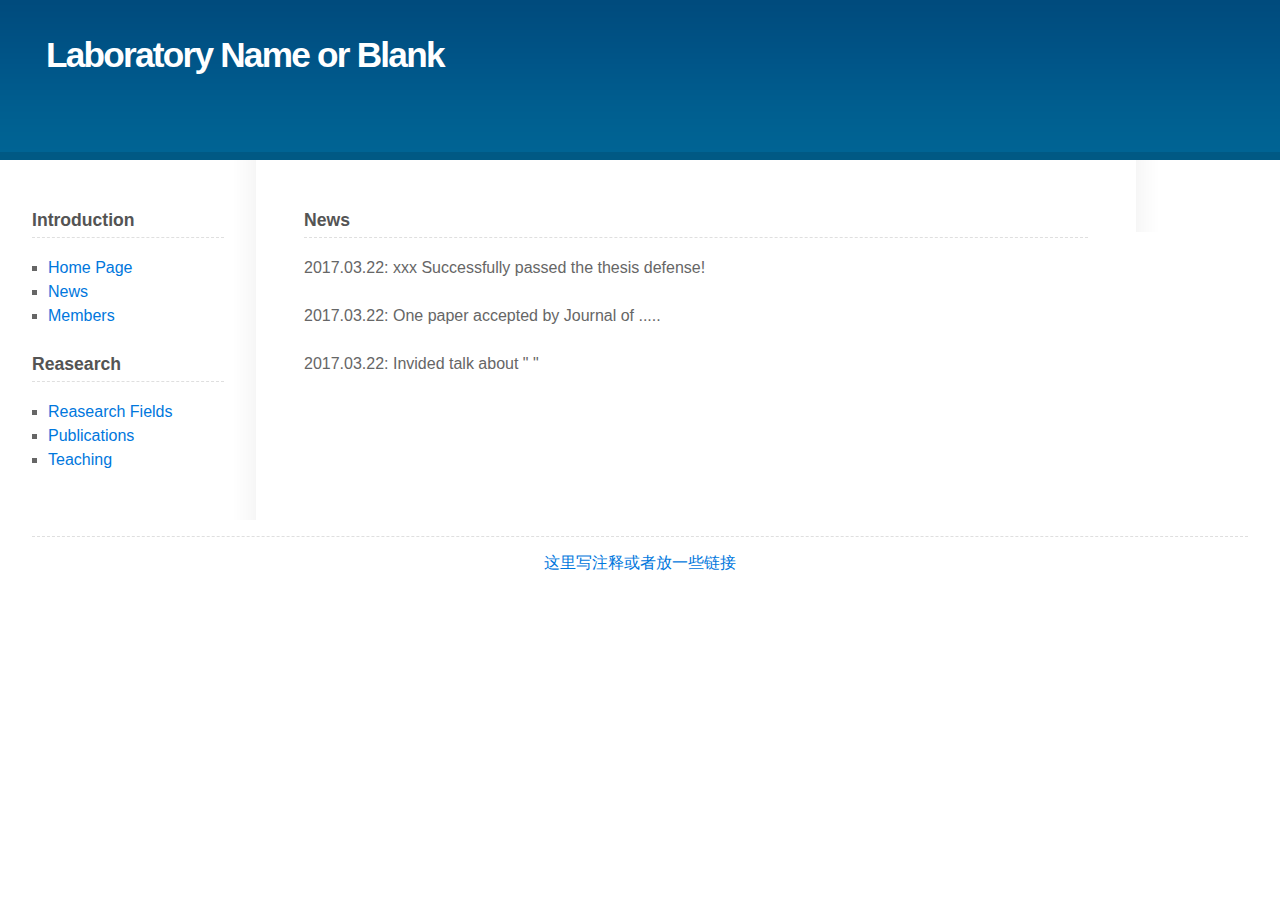
<file: news.html>
<!DOCTYPE html PUBLIC "-//W3C//DTD XHTML 1.0 Strict//EN" "http://www.w3.org/TR/xhtml1/DTD/xhtml1-strict.dtd">
<html xmlns="http://www.w3.org/1999/xhtml">
<head>
<meta http-equiv="content-type" content="text/html; charset=UTF-8" />
<title>News</title>
<meta name="keywords" content="computer vision, pattern recognation, Beihang, Xiaobai" />
<meta name="description" content=" " />
<link href="default.css" rel="stylesheet" type="text/css" />
</head>
<body>
<div id="outer">
  <div id="header">
    <h1><a href="index.html">Laboratory Name or Blank</a></h1>
  </div>
  
  <div id="content">
    <div id="tertiaryContent">
      
     </div>
    <div  id="primaryContentContainer">

      <div id="primaryContent">
          <h3>News</h3>
          <p>2017.03.22: xxx Successfully passed the thesis defense!</p>
          <p>2017.03.22: One paper accepted by Journal of .....</p>
          <p>2017.03.22: Invided talk about "  "</p>
      </div>
    </div>
      <div id="secondaryContent">
            <h3>Introduction</h3>
            <ul>
             <li><a href="index.html">Home Page</a></li>
             <li><a href="news.html">News</a></li>
             <li><a href="members.html">Members</a></li>
            </ul>
            <h3>Reasearch</h3>
            <ul>
              <li><a href="reasearch.html">Reasearch Fields</li>
              <li><a href="publications.html">Publications</li>
              <li><a href="teaching.html">Teaching</li>
            </ul>
      </div>
        <div class="clear"></div>
  </div>
  <div id="footer">
    <p>这里写注释或者放一些链接</p>
  </div>
</div>
</body>
</html>
</file>
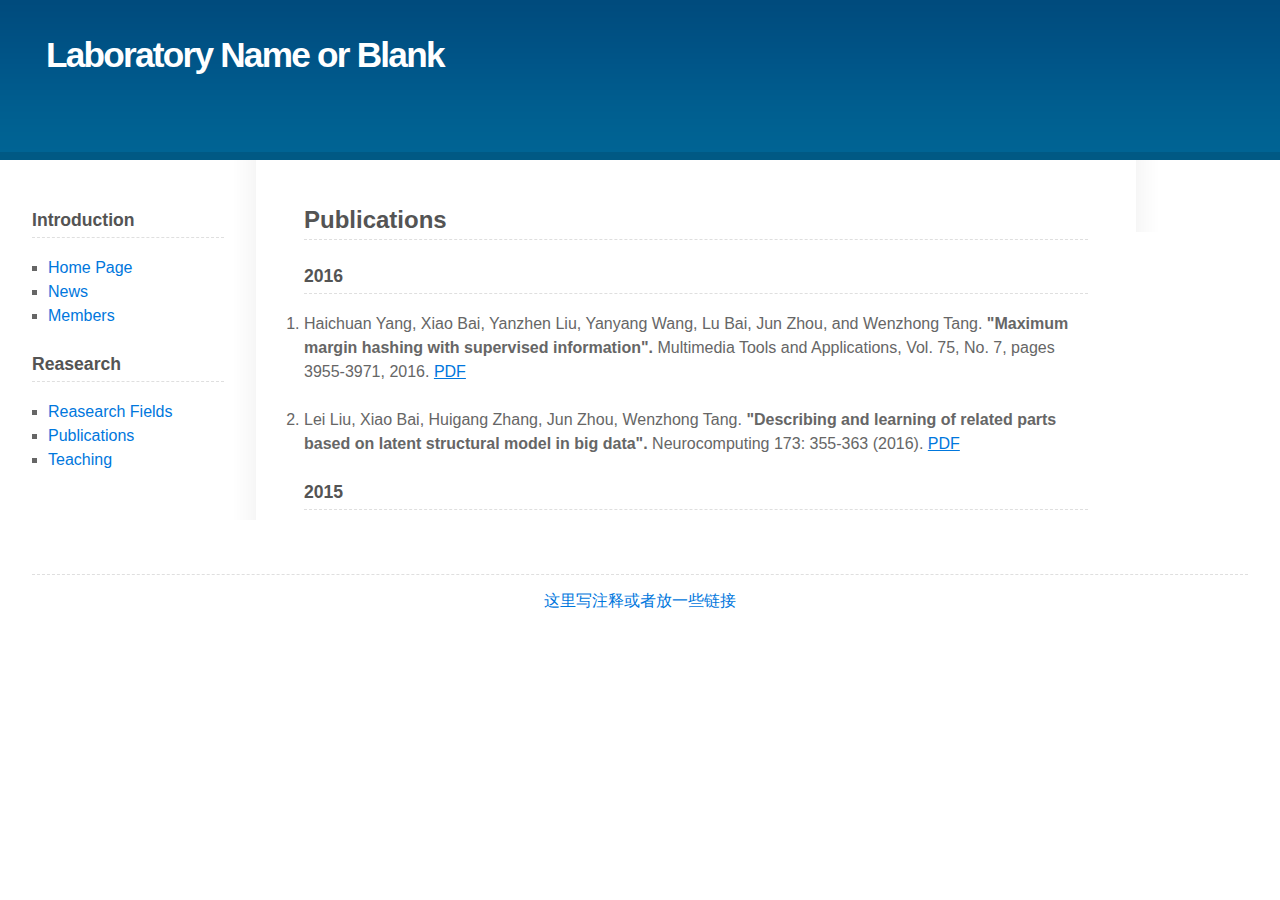
<file: publications.html>
<!DOCTYPE html PUBLIC "-//W3C//DTD XHTML 1.0 Strict//EN" "http://www.w3.org/TR/xhtml1/DTD/xhtml1-strict.dtd">
<html xmlns="http://www.w3.org/1999/xhtml">
<head>
<meta http-equiv="content-type" content="text/html; charset=UTF-8" />
<title>Publications</title>
<meta name="keywords" content="computer vision, pattern recognation, Beihang, Xiaobai" />
<meta name="description" content=" " />
<link href="default.css" rel="stylesheet" type="text/css" />
</head>
<body>
<div id="outer">
	<div id="header">
		<h1><a href="index.html">Laboratory Name or Blank</a></h1>
	</div>
	
	<div id="content">
	  <div id="tertiaryContent">
			
      </div>
	  <div  id="primaryContentContainer">
			<div id="primaryContent">
				<h2>Publications</h2>
				<h3>2016</h3>
                <ol>
                <li>Haichuan Yang, Xiao Bai, Yanzhen Liu, Yanyang Wang, Lu Bai, Jun Zhou, and Wenzhong Tang. <strong>"Maximum margin hashing with supervised information".</strong> Multimedia Tools and Applications, Vol. 75, No. 7, pages 3955-3971, 2016. <a href="http://ongmdhdex.bkt.clouddn.com/Maximum%20Margin%20Hashing%20with%20Supervised%20Information.pdf" >PDF</a> </li>
                <p></p>
                <li>Lei Liu, Xiao Bai, Huigang Zhang, Jun Zhou, Wenzhong Tang.
<strong>"Describing and learning of related parts based on latent structural model in big data".</strong> Neurocomputing 173: 355-363 (2016). <a href="papers/Describing and learning of related parts based on latent structral model in big data.pdf" >PDF</a></li>
                </ol>
  
                <p></p>
                <h3>2015</h3>
                
                <p></p>
               
			</div>
		</div>
      <div id="secondaryContent">
       <h3>Introduction</h3>
            <ul>
             <li><a href="index.html">Home Page</a></li>
             <li><a href="news.html">News</a></li>
             <li><a href="members.html">Members</a></li>
            </ul>
            <h3>Reasearch</h3>
            <ul>
              <li><a href="reasearch.html">Reasearch Fields</li>
              <li><a href="publications.html">Publications</li>
              <li><a href="teaching.html">Teaching</li>
            </ul>
          </div>
          <div class="clear"></div>
	</div>
	<div id="footer">
		<p>这里写注释或者放一些链接</p>
	</div>
</div>
</body>
</html>
</file>
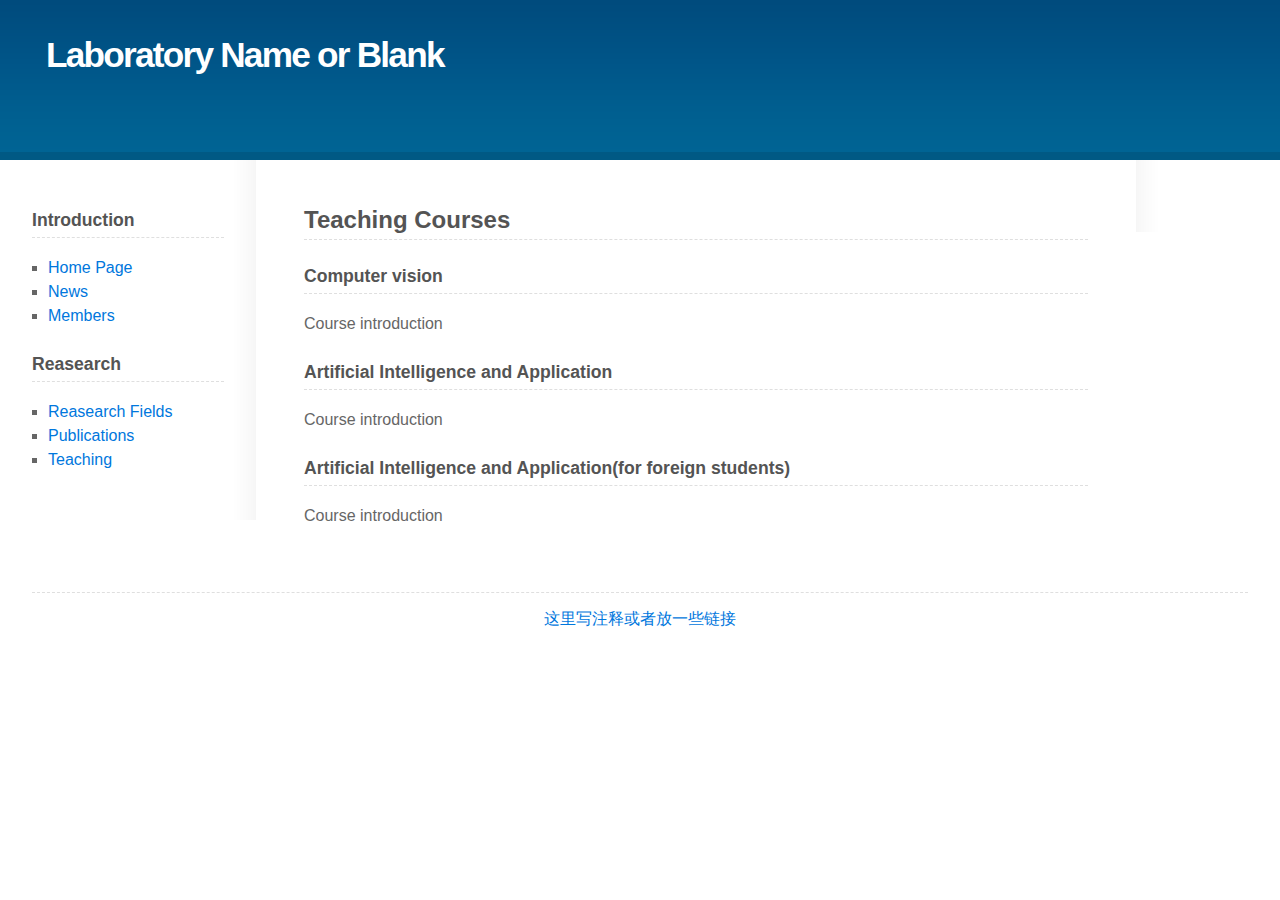
<file: teaching.html>
<!DOCTYPE html PUBLIC "-//W3C//DTD XHTML 1.0 Strict//EN" "http://www.w3.org/TR/xhtml1/DTD/xhtml1-strict.dtd">
<html xmlns="http://www.w3.org/1999/xhtml">
<head>
<meta http-equiv="content-type" content="text/html; charset=UTF-8" />
<title>Teaching Courses</title>
<meta name="keywords" content="computer vision, pattern recognation, Beihang, Xiaobai" />
<meta name="description" content=" " />
<link href="default.css" rel="stylesheet" type="text/css" />
</head>
<body>
<div id="outer">
	<div id="header">
		<h1><a href="index.html">Laboratory Name or Blank</a></h1>
	</div>
	
	<div id="content">
	  <div id="tertiaryContent">
			
      </div>
	  <div  id="primaryContentContainer">
			<div id="primaryContent">
				<h2>Teaching Courses</h2>
				<h3>Computer vision</h3>
                
                <p>Course introduction</p>
        <h3> Artificial Intelligence and Application </h3>
                
                
                <p>Course introduction</p>
        <h3> Artificial Intelligence and Application(for foreign students) </h3>
        
                <p>Course introduction</p>
			</div>
		</div>
      <div id="secondaryContent">
            <h3>Introduction</h3>
            <ul>
             <li><a href="index.html">Home Page</a></li>
             <li><a href="news.html">News</a></li>
             <li><a href="members.html">Members</a></li>
            </ul>
            <h3>Reasearch</h3>
            <ul>
              <li><a href="reasearch.html">Reasearch Fields</li>
              <li><a href="publications.html">Publications</li>
              <li><a href="teaching.html">Teaching</li>
            </ul>
          </div>
          <div class="clear"></div>
	</div>
	<div id="footer">
		<p>这里写注释或者放一些链接</p>
	</div>
</div>
</body>
</html>
</file>
<file: default.css>
/*
	Design by Free CSS Templates
	http://www.freecsstemplates.org
	Released for free under a Creative Commons Attribution 2.5 License
*/

/* Basic */

*
{
	margin: 0em;
	padding: 0em;
}

h1,h2
{
}

body
{
	font-family: Arial, sans-serif;
	font-size: 12pt;
	color: #666;
	background-color: #fff;
}

a
{
	color: #0077dd;
	text-decoration: none;
}

a:hover
{
	text-decoration: none;
}

/* Outer */

#outer
{
	padding: 0em;
	margin: 0em;
	width: 100%;
}

/* Header */

#header
{
	position: relative;
	background: #004778 url('images/a5.gif') bottom left repeat-x;
	height: 10em;
	padding-left: 2em;
}

#header h1
{
	position: absolute;
	top: 35px;
	font-size: 2.2em;
	letter-spacing: -0.05em;
	left: 46px;
}

#header h1 a
{
	color: #fff;
	text-decoration: none;
}

#header h2
{
	position: absolute;
	font-size: 0.8em;
	top: 8em;
	color: #E0E8EF;
}

/* Menu */

#menu
{
	position: absolute;
	top: 5em;
	right: 3em;
}

#menu ul
{
	list-style: none;
}

#menu li
{
	display: inline;
	padding-left: 1.1em;
	margin-left: 1em;
	border-left: dotted 1px #E0E8EF;
}

#menu li.first
{
	border: 0em;
	margin-left: 0em;
	padding-left: 0em;
}

#menu li a
{
	color: #fff;
	padding: 0.1em;
	text-decoration: none;
}

#menu li a:hover
{
	text-decoration: underline;
}

/* Content */

#content
{
	line-height: 1.5em;
}


#content p
{
	margin-bottom: 1.5em;
}

#content h2,h3,h4,h5,h6
{
	color: #545454;
	margin-bottom: 1em;
	border-bottom: dashed 1px #dfdfdf;
	padding-bottom: 0.3em;
}

#content h2
{
	font-size: 1.5em;
}

#content h3
{
	font-size: 1.1em;
}

#content ul
{
	margin-bottom: 1.5em;
	padding-left: 1em;
	list-style: square;
}

#content blockquote
{
	margin-bottom: 1.5em;
	padding: 0.75em 0.75em 0.75em 1.5em;
	border-left: solid 0.75em #005082;
	background: #FDFDFD url('images/a7.gif') top left repeat-x;
}

#content blockquote p
{
	margin-bottom: 0em;
}

#content table
{
	margin-bottom: 1.5em;
	border-collapse: collapse;
	text-align: left;
}

#content table th
{
	font-weight: bold;
	padding: 0.5em;
}

#content table td
{
	padding: 0.5em;
	border-right: solid 1px #fff;
}

#content table tr.rowH
{
	color: #fff;
	background: #006192 url('images/a8.gif') top left repeat-x;
	border-right: solid 1px #fff;
}

#content table tr.rowA
{
	background: #F8F8F8 url('images/a6.gif') top left repeat-x;
	border-top: solid 1px #fff;
	color: inherit;
}

#content table tr.rowB
{
	background: #FDFDFD url('images/a7.gif') top left repeat-x;
	border-top: solid 1px #fff;
	color: inherit;
}

/* Primary Content */

#primaryContentContainer
{
	background-color: #fff;
	float: right;
	margin: 0em -19em 0em -19em;
	width: 100%;
}

#primaryContent
{
	margin: 1.5em 19em 0em 6em;
	padding: 1.5em 3em 1.5em 3em;

}

#primaryContent a
{
	
  text-decoration: underline;

}
/* Secondary Content */

#secondaryContent
{
	position: relative;
	float: left;
	width: 12em;
	padding: 3em 2em 1.5em 2em;
	background: #fff url('images/a1.gif') top right repeat-y;
}

#secondaryContent .xbg
{
	position: absolute;
	right: -17px;
	bottom: -67px;
	background: #fff url('images/a3.gif') top right no-repeat;
	height: 64px;
	width: 128px;
}

/* Tertiary Content */

#tertiaryContent
{
	position: relative;
	float: right;
	width: 5em;
	padding: 3em 2em 1.5em 2em;
	background: #fff url('images/a2.gif') top left repeat-y;
}

#tertiaryContent .xbg
{
	position: absolute;
	left: 0em;
	bottom: -64px;
	background: #fff url('images/a4.gif') top left no-repeat;
	height: 64px;
	width: 128px;
}

/* Footer */

#footer
{
	position: relative;
	z-index: 1;
	border-top: dashed 1px #dfdfdf;
	padding: 1em 0em 2em 0em;
	margin: 1em 2em 0em 2em;
	text-align: center;
}

.clear
{
	clear: both;
}
</file>
